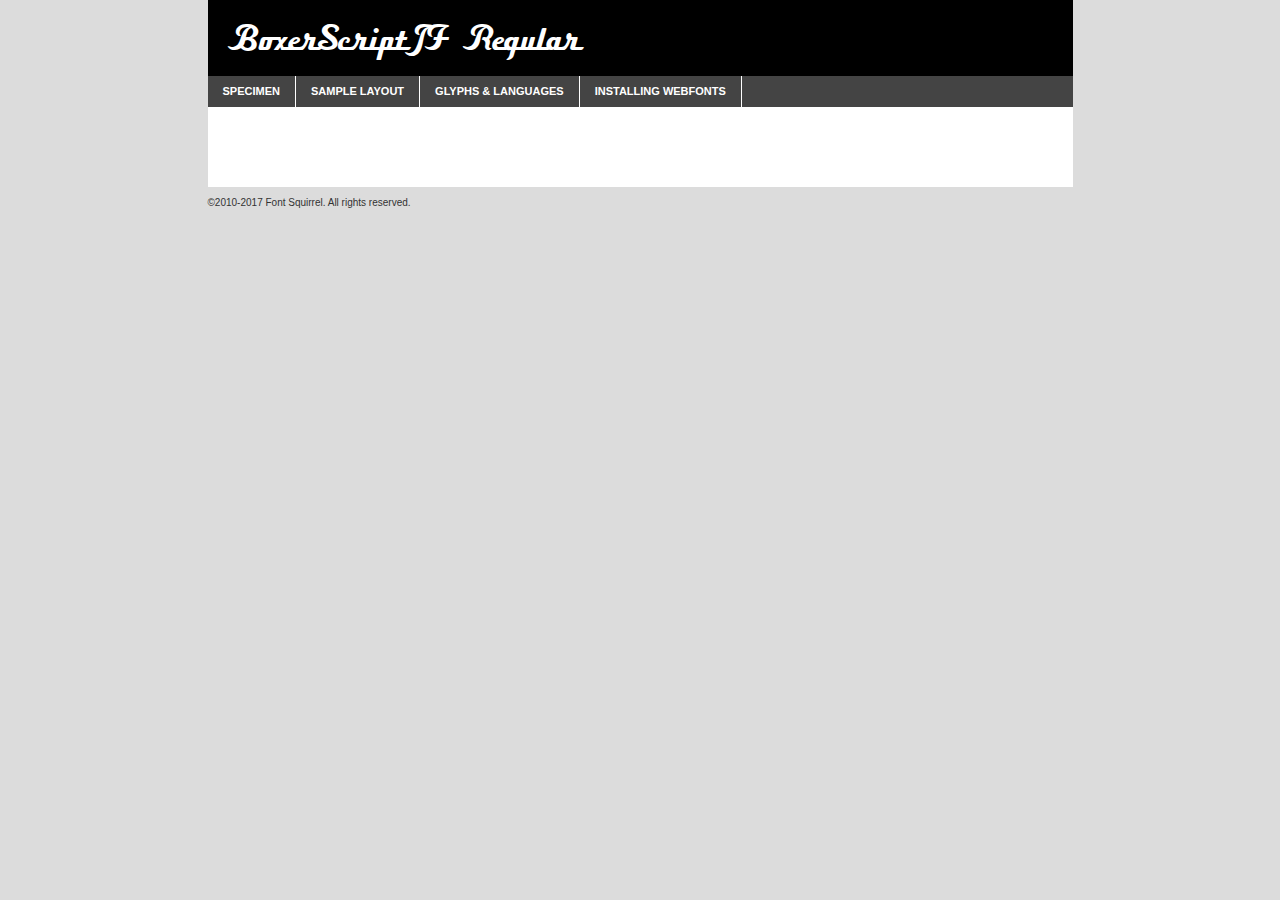
<file: HTML/assets/fonts/boxer_script_jf_regular-demo.html>
<!DOCTYPE html PUBLIC "-//W3C//DTD XHTML 1.0 Transitional//EN"
	"http://www.w3.org/TR/xhtml1/DTD/xhtml1-transitional.dtd">

<html xmlns="http://www.w3.org/1999/xhtml" xml:lang="en" lang="en">
<head>
	<meta http-equiv="Content-Type" content="text/html; charset=utf-8" />
	<script src="http://ajax.googleapis.com/ajax/libs/jquery/1.7.2/jquery.min.js" type="text/javascript" charset="utf-8"></script>
	<script type="text/javascript">
	(function($){$.fn.easyTabs=function(option){var param=jQuery.extend({fadeSpeed:"fast",defaultContent:1,activeClass:'active'},option);$(this).each(function(){var thisId="#"+this.id;if(param.defaultContent==''){param.defaultContent=1;}
	if(typeof param.defaultContent=="number")
	{var defaultTab=$(thisId+" .tabs li:eq("+(param.defaultContent-1)+") a").attr('href').substr(1);}else{var defaultTab=param.defaultContent;}
	$(thisId+" .tabs li a").each(function(){var tabToHide=$(this).attr('href').substr(1);$("#"+tabToHide).addClass('easytabs-tab-content');});hideAll();changeContent(defaultTab);function hideAll(){$(thisId+" .easytabs-tab-content").hide();}
	function changeContent(tabId){hideAll();$(thisId+" .tabs li").removeClass(param.activeClass);$(thisId+" .tabs li a[href=#"+tabId+"]").closest('li').addClass(param.activeClass);if(param.fadeSpeed!="none")
	{$(thisId+" #"+tabId).fadeIn(param.fadeSpeed);}else{$(thisId+" #"+tabId).show();}}
	$(thisId+" .tabs li").click(function(){var tabId=$(this).find('a').attr('href').substr(1);changeContent(tabId);return false;});});}})(jQuery);
	</script>
	<link rel="stylesheet" href="specimen_files/specimen_stylesheet.css" type="text/css" charset="utf-8" />
	<link rel="stylesheet" href="stylesheet.css" type="text/css" charset="utf-8" />

	<style type="text/css">
					body{
				font-family: 'boxer_script_jfregular';
							}
		</style>

	<title>BoxerScriptJF Regular Specimen</title>
	
	
	<script type="text/javascript" charset="utf-8">
		$(document).ready(function() {
			$('#container').easyTabs({defaultContent:1});
		});
	</script>
</head>

<body>
<div id="container">
	<div id="header">
		BoxerScriptJF Regular	</div>
	<ul class="tabs">
		<li><a href="#specimen">Specimen</a></li>
		<li><a href="#layout">Sample Layout</a></li>
				<li><a href="#glyphs">Glyphs &amp; Languages</a></li>
		<li><a href="#installing">Installing Webfonts</a></li>
		
	</ul>
	
	<div id="main_content">

		
			<div id="specimen">
		
				<div class="section">
					<div class="grid12 firstcol">
						<div class="huge">AaBb</div>
					</div>
				</div>
		
				<div class="section">
					<div class="glyph_range">A&#x200B;B&#x200b;C&#x200b;D&#x200b;E&#x200b;F&#x200b;G&#x200b;H&#x200b;I&#x200b;J&#x200b;K&#x200b;L&#x200b;M&#x200b;N&#x200b;O&#x200b;P&#x200b;Q&#x200b;R&#x200b;S&#x200b;T&#x200b;U&#x200b;V&#x200b;W&#x200b;X&#x200b;Y&#x200b;Z&#x200b;a&#x200b;b&#x200b;c&#x200b;d&#x200b;e&#x200b;f&#x200b;g&#x200b;h&#x200b;i&#x200b;j&#x200b;k&#x200b;l&#x200b;m&#x200b;n&#x200b;o&#x200b;p&#x200b;q&#x200b;r&#x200b;s&#x200b;t&#x200b;u&#x200b;v&#x200b;w&#x200b;x&#x200b;y&#x200b;z&#x200b;1&#x200b;2&#x200b;3&#x200b;4&#x200b;5&#x200b;6&#x200b;7&#x200b;8&#x200b;9&#x200b;0&#x200b;&amp;&#x200b;.&#x200b;,&#x200b;?&#x200b;!&#x200b;&#64;&#x200b;(&#x200b;)&#x200b;#&#x200b;$&#x200b;%&#x200b;*&#x200b;+&#x200b;-&#x200b;=&#x200b;:&#x200b;;</div>
				</div>
				<div class="section">
					<div class="grid12 firstcol">
						<table class="sample_table">
							<tr><td>10</td><td class="size10">abcdefghijklmnopqrstuvwxyzABCDEFGHIJKLMNOPQRSTUVWXYZ0123456789abcdefghijklmnopqrstuvwxyzABCDEFGHIJKLMNOPQRSTUVWXYZ0123456789abcdefghijklmnopqrstuvwxyzABCDEFGHIJKLMNOPQRSTUVWXYZ</td></tr>
							<tr><td>11</td><td class="size11">abcdefghijklmnopqrstuvwxyzABCDEFGHIJKLMNOPQRSTUVWXYZ0123456789abcdefghijklmnopqrstuvwxyzABCDEFGHIJKLMNOPQRSTUVWXYZ0123456789abcdefghijklmnopqrstuvwxyzABCDEFGHIJKLMNOPQRSTUVWXYZ</td></tr>
							<tr><td>12</td><td class="size12">abcdefghijklmnopqrstuvwxyzABCDEFGHIJKLMNOPQRSTUVWXYZ0123456789abcdefghijklmnopqrstuvwxyzABCDEFGHIJKLMNOPQRSTUVWXYZ0123456789abcdefghijklmnopqrstuvwxyzABCDEFGHIJKLMNOPQRSTUVWXYZ</td></tr>
							<tr><td>13</td><td class="size13">abcdefghijklmnopqrstuvwxyzABCDEFGHIJKLMNOPQRSTUVWXYZ0123456789abcdefghijklmnopqrstuvwxyzABCDEFGHIJKLMNOPQRSTUVWXYZ0123456789abcdefghijklmnopqrstuvwxyzABCDEFGHIJKLMNOPQRSTUVWXYZ</td></tr>
							<tr><td>14</td><td class="size14">abcdefghijklmnopqrstuvwxyzABCDEFGHIJKLMNOPQRSTUVWXYZ0123456789abcdefghijklmnopqrstuvwxyzABCDEFGHIJKLMNOPQRSTUVWXYZ0123456789abcdefghijklmnopqrstuvwxyzABCDEFGHIJKLMNOPQRSTUVWXYZ</td></tr>
							<tr><td>16</td><td class="size16">abcdefghijklmnopqrstuvwxyzABCDEFGHIJKLMNOPQRSTUVWXYZ0123456789abcdefghijklmnopqrstuvwxyzABCDEFGHIJKLMNOPQRSTUVWXYZ</td></tr>
							<tr><td>18</td><td class="size18">abcdefghijklmnopqrstuvwxyzABCDEFGHIJKLMNOPQRSTUVWXYZ0123456789abcdefghijklmnopqrstuvwxyzABCDEFGHIJKLMNOPQRSTUVWXYZ</td></tr>
							<tr><td>20</td><td class="size20">abcdefghijklmnopqrstuvwxyzABCDEFGHIJKLMNOPQRSTUVWXYZ0123456789abcdefghijklmnopqrstuvwxyzABCDEFGHIJKLMNOPQRSTUVWXYZ</td></tr>
							<tr><td>24</td><td class="size24">abcdefghijklmnopqrstuvwxyzABCDEFGHIJKLMNOPQRSTUVWXYZ0123456789abcdefghijklmnopqrstuvwxyzABCDEFGHIJKLMNOPQRSTUVWXYZ</td></tr>
							<tr><td>30</td><td class="size30">abcdefghijklmnopqrstuvwxyzABCDEFGHIJKLMNOPQRSTUVWXYZ0123456789abcdefghijklmnopqrstuvwxyzABCDEFGHIJKLMNOPQRSTUVWXYZ</td></tr>
							<tr><td>36</td><td class="size36">abcdefghijklmnopqrstuvwxyzABCDEFGHIJKLMNOPQRSTUVWXYZ0123456789abcdefghijklmnopqrstuvwxyzABCDEFGHIJKLMNOPQRSTUVWXYZ</td></tr>
							<tr><td>48</td><td class="size48">abcdefghijklmnopqrstuvwxyzABCDEFGHIJKLMNOPQRSTUVWXYZ0123456789abcdefghijklmnopqrstuvwxyzABCDEFGHIJKLMNOPQRSTUVWXYZ</td></tr>
							<tr><td>60</td><td class="size60">abcdefghijklmnopqrstuvwxyzABCDEFGHIJKLMNOPQRSTUVWXYZ0123456789abcdefghijklmnopqrstuvwxyzABCDEFGHIJKLMNOPQRSTUVWXYZ</td></tr>
							<tr><td>72</td><td class="size72">abcdefghijklmnopqrstuvwxyzABCDEFGHIJKLMNOPQRSTUVWXYZ0123456789abcdefghijklmnopqrstuvwxyzABCDEFGHIJKLMNOPQRSTUVWXYZ</td></tr>
							<tr><td>90</td><td class="size90">abcdefghijklmnopqrstuvwxyzABCDEFGHIJKLMNOPQRSTUVWXYZ0123456789abcdefghijklmnopqrstuvwxyzABCDEFGHIJKLMNOPQRSTUVWXYZ</td></tr>
						</table>
				
					</div>
			
				</div>
		
		
		
								<div class="section" id="bodycomparison">


										<div id="xheight">
				<div class="fontbody">&#x25FC;&#x25FC;&#x25FC;&#x25FC;&#x25FC;&#x25FC;&#x25FC;&#x25FC;&#x25FC;&#x25FC;&#x25FC;&#x25FC;&#x25FC;&#x25FC;&#x25FC;&#x25FC;&#x25FC;&#x25FC;&#x25FC;&#x25FC;&#x25FC;&#x25FC;&#x25FC;&#x25FC;&#x25FC;&#x25FC;&#x25FC;&#x25FC;&#x25FC;&#x25FC;&#x25FC;&#x25FC;&#x25FC;&#x25FC;&#x25FC;&#x25FC;&#x25FC;&#x25FC;&#x25FC;&#x25FC;&#x25FC;&#x25FC;&#x25FC;&#x25FC;&#x25FC;&#x25FC;&#x25FC;&#x25FC;&#x25FC;&#x25FC;&#x25FC;&#x25FC;&#x25FC;&#x25FC;&#x25FC;&#x25FC;&#x25FC;&#x25FC;&#x25FC;&#x25FC;&#x25FC;&#x25FC;&#x25FC;&#x25FC;&#x25FC;&#x25FC;&#x25FC;&#x25FC;&#x25FC;&#x25FC;&#x25FC;&#x25FC;&#x25FC;&#x25FC;&#x25FC;&#x25FC;&#x25FC;&#x25FC;&#x25FC;&#x25FC;&#x25FC;&#x25FC;&#x25FC;&#x25FC;&#x25FC;&#x25FC;&#x25FC;&#x25FC;&#x25FC;&#x25FC;&#x25FC;&#x25FC;&#x25FC;&#x25FC;&#x25FC;&#x25FC;&#x25FC;&#x25FC;&#x25FC;body</div><div class="arialbody">body</div><div class="verdanabody">body</div><div class="georgiabody">body</div></div>
										<div class="fontbody" style="z-index:1">
											body<span>BoxerScriptJF Regular</span>
										</div>
										<div class="arialbody" style="z-index:1">
											body<span>Arial</span>
										</div>
										<div class="verdanabody" style="z-index:1">
											body<span>Verdana</span>
										</div>
										<div class="georgiabody" style="z-index:1">
											body<span>Georgia</span>
										</div>



								</div>
		
		
				<div class="section psample psample_row1" id="">
					
					<div class="grid2 firstcol">
						<p class="size10"><span>10.</span>Aenean lacinia bibendum nulla sed consectetur. Fusce dapibus, tellus ac cursus commodo, tortor mauris condimentum nibh, ut fermentum massa justo sit amet risus. Nullam id dolor id nibh ultricies vehicula ut id elit. Cum sociis natoque penatibus et magnis dis parturient montes, nascetur ridiculus mus. Nulla vitae elit libero, a pharetra augue.</p>
			
					</div>
					<div class="grid3">
						<p class="size11"><span>11.</span>Aenean lacinia bibendum nulla sed consectetur. Fusce dapibus, tellus ac cursus commodo, tortor mauris condimentum nibh, ut fermentum massa justo sit amet risus. Nullam id dolor id nibh ultricies vehicula ut id elit. Cum sociis natoque penatibus et magnis dis parturient montes, nascetur ridiculus mus. Nulla vitae elit libero, a pharetra augue.</p>
			
					</div>
					<div class="grid3">
						<p class="size12"><span>12.</span>Aenean lacinia bibendum nulla sed consectetur. Fusce dapibus, tellus ac cursus commodo, tortor mauris condimentum nibh, ut fermentum massa justo sit amet risus. Nullam id dolor id nibh ultricies vehicula ut id elit. Cum sociis natoque penatibus et magnis dis parturient montes, nascetur ridiculus mus. Nulla vitae elit libero, a pharetra augue.</p>
			
					</div>
					<div class="grid4">
						<p class="size13"><span>13.</span>Aenean lacinia bibendum nulla sed consectetur. Fusce dapibus, tellus ac cursus commodo, tortor mauris condimentum nibh, ut fermentum massa justo sit amet risus. Nullam id dolor id nibh ultricies vehicula ut id elit. Cum sociis natoque penatibus et magnis dis parturient montes, nascetur ridiculus mus. Nulla vitae elit libero, a pharetra augue.</p>
			
					</div>
					<div class="white_blend"></div>
					
				</div>
				<div class="section psample psample_row2" id="">
					<div class="grid3 firstcol">
						<p class="size14"><span>14.</span>Aenean lacinia bibendum nulla sed consectetur. Fusce dapibus, tellus ac cursus commodo, tortor mauris condimentum nibh, ut fermentum massa justo sit amet risus. Nullam id dolor id nibh ultricies vehicula ut id elit. Cum sociis natoque penatibus et magnis dis parturient montes, nascetur ridiculus mus. Nulla vitae elit libero, a pharetra augue.</p>
			
					</div>
					<div class="grid4">
						<p class="size16"><span>16.</span>Aenean lacinia bibendum nulla sed consectetur. Fusce dapibus, tellus ac cursus commodo, tortor mauris condimentum nibh, ut fermentum massa justo sit amet risus. Nullam id dolor id nibh ultricies vehicula ut id elit. Cum sociis natoque penatibus et magnis dis parturient montes, nascetur ridiculus mus. Nulla vitae elit libero, a pharetra augue.</p>
			
					</div>
					<div class="grid5">
						<p class="size18"><span>18.</span>Aenean lacinia bibendum nulla sed consectetur. Fusce dapibus, tellus ac cursus commodo, tortor mauris condimentum nibh, ut fermentum massa justo sit amet risus. Nullam id dolor id nibh ultricies vehicula ut id elit. Cum sociis natoque penatibus et magnis dis parturient montes, nascetur ridiculus mus. Nulla vitae elit libero, a pharetra augue.</p>
			
					</div>

					<div class="white_blend"></div>

				</div>
				
				<div class="section psample psample_row3" id="">
					<div class="grid5 firstcol">
						<p class="size20"><span>20.</span>Aenean lacinia bibendum nulla sed consectetur. Fusce dapibus, tellus ac cursus commodo, tortor mauris condimentum nibh, ut fermentum massa justo sit amet risus. Nullam id dolor id nibh ultricies vehicula ut id elit. Cum sociis natoque penatibus et magnis dis parturient montes, nascetur ridiculus mus. Nulla vitae elit libero, a pharetra augue.</p>
					</div>
					<div class="grid7">
						<p class="size24"><span>24.</span>Aenean lacinia bibendum nulla sed consectetur. Fusce dapibus, tellus ac cursus commodo, tortor mauris condimentum nibh, ut fermentum massa justo sit amet risus. Nullam id dolor id nibh ultricies vehicula ut id elit. Cum sociis natoque penatibus et magnis dis parturient montes, nascetur ridiculus mus. Nulla vitae elit libero, a pharetra augue.</p>
					</div>
					
					<div class="white_blend"></div>
					
				</div>
				
				<div class="section psample psample_row4" id="">
					<div class="grid12 firstcol">
						<p class="size30"><span>30.</span>Aenean lacinia bibendum nulla sed consectetur. Fusce dapibus, tellus ac cursus commodo, tortor mauris condimentum nibh, ut fermentum massa justo sit amet risus. Nullam id dolor id nibh ultricies vehicula ut id elit. Cum sociis natoque penatibus et magnis dis parturient montes, nascetur ridiculus mus. Nulla vitae elit libero, a pharetra augue.</p>
					</div>
					<div class="white_blend"></div>
					
				</div>
				
				
				
				<div class="section psample psample_row1 fullreverse">
					<div class="grid2 firstcol">
						<p class="size10"><span>10.</span>Aenean lacinia bibendum nulla sed consectetur. Fusce dapibus, tellus ac cursus commodo, tortor mauris condimentum nibh, ut fermentum massa justo sit amet risus. Nullam id dolor id nibh ultricies vehicula ut id elit. Cum sociis natoque penatibus et magnis dis parturient montes, nascetur ridiculus mus. Nulla vitae elit libero, a pharetra augue.</p>
			
					</div>
					<div class="grid3">
						<p class="size11"><span>11.</span>Aenean lacinia bibendum nulla sed consectetur. Fusce dapibus, tellus ac cursus commodo, tortor mauris condimentum nibh, ut fermentum massa justo sit amet risus. Nullam id dolor id nibh ultricies vehicula ut id elit. Cum sociis natoque penatibus et magnis dis parturient montes, nascetur ridiculus mus. Nulla vitae elit libero, a pharetra augue.</p>
			
					</div>
					<div class="grid3">
						<p class="size12"><span>12.</span>Aenean lacinia bibendum nulla sed consectetur. Fusce dapibus, tellus ac cursus commodo, tortor mauris condimentum nibh, ut fermentum massa justo sit amet risus. Nullam id dolor id nibh ultricies vehicula ut id elit. Cum sociis natoque penatibus et magnis dis parturient montes, nascetur ridiculus mus. Nulla vitae elit libero, a pharetra augue.</p>
			
					</div>
					<div class="grid4">
						<p class="size13"><span>13.</span>Aenean lacinia bibendum nulla sed consectetur. Fusce dapibus, tellus ac cursus commodo, tortor mauris condimentum nibh, ut fermentum massa justo sit amet risus. Nullam id dolor id nibh ultricies vehicula ut id elit. Cum sociis natoque penatibus et magnis dis parturient montes, nascetur ridiculus mus. Nulla vitae elit libero, a pharetra augue.</p>
			
					</div>
					<div class="black_blend"></div>
					
				</div>
				
				<div class="section psample psample_row2 fullreverse">
					<div class="grid3 firstcol">
						<p class="size14"><span>14.</span>Aenean lacinia bibendum nulla sed consectetur. Fusce dapibus, tellus ac cursus commodo, tortor mauris condimentum nibh, ut fermentum massa justo sit amet risus. Nullam id dolor id nibh ultricies vehicula ut id elit. Cum sociis natoque penatibus et magnis dis parturient montes, nascetur ridiculus mus. Nulla vitae elit libero, a pharetra augue.</p>
			
					</div>
					<div class="grid4">
						<p class="size16"><span>16.</span>Aenean lacinia bibendum nulla sed consectetur. Fusce dapibus, tellus ac cursus commodo, tortor mauris condimentum nibh, ut fermentum massa justo sit amet risus. Nullam id dolor id nibh ultricies vehicula ut id elit. Cum sociis natoque penatibus et magnis dis parturient montes, nascetur ridiculus mus. Nulla vitae elit libero, a pharetra augue.</p>
			
					</div>
					<div class="grid5">
						<p class="size18"><span>18.</span>Aenean lacinia bibendum nulla sed consectetur. Fusce dapibus, tellus ac cursus commodo, tortor mauris condimentum nibh, ut fermentum massa justo sit amet risus. Nullam id dolor id nibh ultricies vehicula ut id elit. Cum sociis natoque penatibus et magnis dis parturient montes, nascetur ridiculus mus. Nulla vitae elit libero, a pharetra augue.</p>
			
					</div>
					<div class="black_blend"></div>

				</div>
				
				<div class="section psample fullreverse psample_row3" id="">
					<div class="grid5 firstcol">
						<p class="size20"><span>20.</span>Aenean lacinia bibendum nulla sed consectetur. Fusce dapibus, tellus ac cursus commodo, tortor mauris condimentum nibh, ut fermentum massa justo sit amet risus. Nullam id dolor id nibh ultricies vehicula ut id elit. Cum sociis natoque penatibus et magnis dis parturient montes, nascetur ridiculus mus. Nulla vitae elit libero, a pharetra augue.</p>
					</div>
					<div class="grid7">
						<p class="size24"><span>24.</span>Aenean lacinia bibendum nulla sed consectetur. Fusce dapibus, tellus ac cursus commodo, tortor mauris condimentum nibh, ut fermentum massa justo sit amet risus. Nullam id dolor id nibh ultricies vehicula ut id elit. Cum sociis natoque penatibus et magnis dis parturient montes, nascetur ridiculus mus. Nulla vitae elit libero, a pharetra augue.</p>
					</div>
					
					<div class="black_blend"></div>
					
				</div>
				
				<div class="section psample fullreverse psample_row4" id="" style="border-bottom: 20px #000 solid;">
					<div class="grid12 firstcol">
						<p class="size30"><span>30.</span>Aenean lacinia bibendum nulla sed consectetur. Fusce dapibus, tellus ac cursus commodo, tortor mauris condimentum nibh, ut fermentum massa justo sit amet risus. Nullam id dolor id nibh ultricies vehicula ut id elit. Cum sociis natoque penatibus et magnis dis parturient montes, nascetur ridiculus mus. Nulla vitae elit libero, a pharetra augue.</p>
					</div>
					<div class="black_blend"></div>
					
				</div>
				
				
				
				
			</div>
			
			<div id="layout">
				
				<div class="section">
					
					<div class="grid12 firstcol">
						<h1>Lorem Ipsum Dolor</h1>
						<h2>Etiam porta sem malesuada magna mollis euismod</h2>
						
						<p class="byline">By <a href="#link">Aenean Lacinia</a></p>
					</div>
				</div>
				<div class="section">
					<div class="grid8 firstcol">
						<p class="large">Donec sed odio dui. Morbi leo risus, porta ac consectetur ac, vestibulum at eros. Fusce dapibus, tellus ac cursus commodo, tortor mauris condimentum nibh, ut fermentum massa justo sit amet risus. </p>

						
						<h3>Pellentesque ornare sem</h3>

						<p>Maecenas sed diam eget risus varius blandit sit amet non magna. Maecenas faucibus mollis interdum. Donec ullamcorper nulla non metus auctor fringilla. Nullam id dolor id nibh ultricies vehicula ut id elit. Nullam id dolor id nibh ultricies vehicula ut id elit. </p>

						<p>Aenean eu leo quam. Pellentesque ornare sem lacinia quam venenatis vestibulum. Lorem ipsum dolor sit amet, consectetur adipiscing elit. Cum sociis natoque penatibus et magnis dis parturient montes, nascetur ridiculus mus. </p>

						<p>Nulla vitae elit libero, a pharetra augue. Praesent commodo cursus magna, vel scelerisque nisl consectetur et. Aenean lacinia bibendum nulla sed consectetur. </p>

						<p>Nullam quis risus eget urna mollis ornare vel eu leo. Nullam quis risus eget urna mollis ornare vel eu leo. Maecenas sed diam eget risus varius blandit sit amet non magna. Donec ullamcorper nulla non metus auctor fringilla. </p>

						<h3>Cras mattis consectetur</h3>

						<p>Aenean eu leo quam. Pellentesque ornare sem lacinia quam venenatis vestibulum. Aenean lacinia bibendum nulla sed consectetur. Integer posuere erat a ante venenatis dapibus posuere velit aliquet. Cras mattis consectetur purus sit amet fermentum. </p>

						<p>Nullam id dolor id nibh ultricies vehicula ut id elit. Nullam quis risus eget urna mollis ornare vel eu leo. Cras mattis consectetur purus sit amet fermentum.</p>
					</div>
					
					<div class="grid4 sidebar">
						
						<div class="box reverse">
							<p class="last">Nullam quis risus eget urna mollis ornare vel eu leo. Donec ullamcorper nulla non metus auctor fringilla. Cras mattis consectetur purus sit amet fermentum. Sed posuere consectetur est at lobortis. Lorem ipsum dolor sit amet, consectetur adipiscing elit. </p>
						</div>
						
						<p class="caption">Maecenas sed diam eget risus varius.</p>

						<p>Vestibulum id ligula porta felis euismod semper. Integer posuere erat a ante venenatis dapibus posuere velit aliquet. Vestibulum id ligula porta felis euismod semper. Sed posuere consectetur est at lobortis. Maecenas sed diam eget risus varius blandit sit amet non magna. Fusce dapibus, tellus ac cursus commodo, tortor mauris condimentum nibh, ut fermentum massa justo sit amet risus. </p>

					

						<p>Duis mollis, est non commodo luctus, nisi erat porttitor ligula, eget lacinia odio sem nec elit. Aenean lacinia bibendum nulla sed consectetur. Vivamus sagittis lacus vel augue laoreet rutrum faucibus dolor auctor. Aenean lacinia bibendum nulla sed consectetur. Nullam quis risus eget urna mollis ornare vel eu leo. </p>

						<p>Praesent commodo cursus magna, vel scelerisque nisl consectetur et. Donec ullamcorper nulla non metus auctor fringilla. Maecenas faucibus mollis interdum. Fusce dapibus, tellus ac cursus commodo, tortor mauris condimentum nibh, ut fermentum massa justo sit amet risus. </p>

					</div>
				</div>
				
			</div>


			



		<div id="glyphs">
			<div class="section">
				<div class="grid12 firstcol">
			
				<h1>Language Support</h1>
				<p>The subset of BoxerScriptJF Regular in this kit supports the following languages:<br />
			
					Albanian, Basque, Breton, Chamorro, Dutch, English, Finnish, French, Frisian, Galician, German, Italian, Malagasy, Portuguese, Spanish, Alsatian, Aragonese, Arapaho, Arrernte, Asturian, Aymara, Bislama, Cebuano, Corsican, Fijian, French_creole, Genoese, Gilbertese, Haitian_creole, Hiligaynon, Hmong, Hopi, Ibanag, Iloko_ilokano, Indonesian, Interglossa_glosa, Interlingua, Irish_gaelic, Jerriais, Lojban, Lombard, Luxembourgeois, Manx, Mohawk, Norfolk_pitcairnese, Occitan, Oromo, Pangasinan, Papiamento, Piedmontese, Potawatomi, Rhaeto-romance, Romansh, Rotokas, Sami_lule, Sardinian, Scots_gaelic, Seychelles_creole, Shona, Somali, Southern_ndebele, Swahili, Swati_swazi, Tagalog_filipino_pilipino, Tetum, Tok_pisin, Uyghur_latinized, Volapuk, Walloon, Warlpiri, Xhosa, Yapese, Zulu, Latinbasic, Ubasic, Demo				</p>
				<h1>Glyph Chart</h1>
				<p>The subset of BoxerScriptJF Regular in this kit includes all the glyphs listed below. Unicode entities are included above each glyph to help you insert individual characters into your layout.</p>
				<div id="glyph_chart">
			
																				 <div><p>&amp;#13;</p>&#13;</div>
																				 <div><p>&amp;#32;</p>&#32;</div>
																				 <div><p>&amp;#33;</p>&#33;</div>
																				 <div><p>&amp;#34;</p>&#34;</div>
																				 <div><p>&amp;#35;</p>&#35;</div>
																				 <div><p>&amp;#36;</p>&#36;</div>
																				 <div><p>&amp;#37;</p>&#37;</div>
																				 <div><p>&amp;#38;</p>&#38;</div>
																				 <div><p>&amp;#39;</p>&#39;</div>
																				 <div><p>&amp;#40;</p>&#40;</div>
																				 <div><p>&amp;#41;</p>&#41;</div>
																				 <div><p>&amp;#42;</p>&#42;</div>
																				 <div><p>&amp;#43;</p>&#43;</div>
																				 <div><p>&amp;#44;</p>&#44;</div>
																				 <div><p>&amp;#45;</p>&#45;</div>
																				 <div><p>&amp;#46;</p>&#46;</div>
																				 <div><p>&amp;#47;</p>&#47;</div>
																				 <div><p>&amp;#48;</p>&#48;</div>
																				 <div><p>&amp;#49;</p>&#49;</div>
																				 <div><p>&amp;#50;</p>&#50;</div>
																				 <div><p>&amp;#51;</p>&#51;</div>
																				 <div><p>&amp;#52;</p>&#52;</div>
																				 <div><p>&amp;#53;</p>&#53;</div>
																				 <div><p>&amp;#54;</p>&#54;</div>
																				 <div><p>&amp;#55;</p>&#55;</div>
																				 <div><p>&amp;#56;</p>&#56;</div>
																				 <div><p>&amp;#57;</p>&#57;</div>
																				 <div><p>&amp;#58;</p>&#58;</div>
																				 <div><p>&amp;#59;</p>&#59;</div>
																				 <div><p>&amp;#60;</p>&#60;</div>
																				 <div><p>&amp;#61;</p>&#61;</div>
																				 <div><p>&amp;#62;</p>&#62;</div>
																				 <div><p>&amp;#63;</p>&#63;</div>
																				 <div><p>&amp;#64;</p>&#64;</div>
																				 <div><p>&amp;#65;</p>&#65;</div>
																				 <div><p>&amp;#66;</p>&#66;</div>
																				 <div><p>&amp;#67;</p>&#67;</div>
																				 <div><p>&amp;#68;</p>&#68;</div>
																				 <div><p>&amp;#69;</p>&#69;</div>
																				 <div><p>&amp;#70;</p>&#70;</div>
																				 <div><p>&amp;#71;</p>&#71;</div>
																				 <div><p>&amp;#72;</p>&#72;</div>
																				 <div><p>&amp;#73;</p>&#73;</div>
																				 <div><p>&amp;#74;</p>&#74;</div>
																				 <div><p>&amp;#75;</p>&#75;</div>
																				 <div><p>&amp;#76;</p>&#76;</div>
																				 <div><p>&amp;#77;</p>&#77;</div>
																				 <div><p>&amp;#78;</p>&#78;</div>
																				 <div><p>&amp;#79;</p>&#79;</div>
																				 <div><p>&amp;#80;</p>&#80;</div>
																				 <div><p>&amp;#81;</p>&#81;</div>
																				 <div><p>&amp;#82;</p>&#82;</div>
																				 <div><p>&amp;#83;</p>&#83;</div>
																				 <div><p>&amp;#84;</p>&#84;</div>
																				 <div><p>&amp;#85;</p>&#85;</div>
																				 <div><p>&amp;#86;</p>&#86;</div>
																				 <div><p>&amp;#87;</p>&#87;</div>
																				 <div><p>&amp;#88;</p>&#88;</div>
																				 <div><p>&amp;#89;</p>&#89;</div>
																				 <div><p>&amp;#90;</p>&#90;</div>
																				 <div><p>&amp;#91;</p>&#91;</div>
																				 <div><p>&amp;#92;</p>&#92;</div>
																				 <div><p>&amp;#93;</p>&#93;</div>
																				 <div><p>&amp;#94;</p>&#94;</div>
																				 <div><p>&amp;#95;</p>&#95;</div>
																				 <div><p>&amp;#96;</p>&#96;</div>
																				 <div><p>&amp;#97;</p>&#97;</div>
																				 <div><p>&amp;#98;</p>&#98;</div>
																				 <div><p>&amp;#99;</p>&#99;</div>
																				 <div><p>&amp;#100;</p>&#100;</div>
																				 <div><p>&amp;#101;</p>&#101;</div>
																				 <div><p>&amp;#102;</p>&#102;</div>
																				 <div><p>&amp;#103;</p>&#103;</div>
																				 <div><p>&amp;#104;</p>&#104;</div>
																				 <div><p>&amp;#105;</p>&#105;</div>
																				 <div><p>&amp;#106;</p>&#106;</div>
																				 <div><p>&amp;#107;</p>&#107;</div>
																				 <div><p>&amp;#108;</p>&#108;</div>
																				 <div><p>&amp;#109;</p>&#109;</div>
																				 <div><p>&amp;#110;</p>&#110;</div>
																				 <div><p>&amp;#111;</p>&#111;</div>
																				 <div><p>&amp;#112;</p>&#112;</div>
																				 <div><p>&amp;#113;</p>&#113;</div>
																				 <div><p>&amp;#114;</p>&#114;</div>
																				 <div><p>&amp;#115;</p>&#115;</div>
																				 <div><p>&amp;#116;</p>&#116;</div>
																				 <div><p>&amp;#117;</p>&#117;</div>
																				 <div><p>&amp;#118;</p>&#118;</div>
																				 <div><p>&amp;#119;</p>&#119;</div>
																				 <div><p>&amp;#120;</p>&#120;</div>
																				 <div><p>&amp;#121;</p>&#121;</div>
																				 <div><p>&amp;#122;</p>&#122;</div>
																				 <div><p>&amp;#123;</p>&#123;</div>
																				 <div><p>&amp;#124;</p>&#124;</div>
																				 <div><p>&amp;#125;</p>&#125;</div>
																				 <div><p>&amp;#126;</p>&#126;</div>
																				 <div><p>&amp;#160;</p>&#160;</div>
																				 <div><p>&amp;#161;</p>&#161;</div>
																				 <div><p>&amp;#162;</p>&#162;</div>
																				 <div><p>&amp;#163;</p>&#163;</div>
																				 <div><p>&amp;#168;</p>&#168;</div>
																				 <div><p>&amp;#169;</p>&#169;</div>
																				 <div><p>&amp;#173;</p>&#173;</div>
																				 <div><p>&amp;#174;</p>&#174;</div>
																				 <div><p>&amp;#180;</p>&#180;</div>
																				 <div><p>&amp;#184;</p>&#184;</div>
																				 <div><p>&amp;#191;</p>&#191;</div>
																				 <div><p>&amp;#192;</p>&#192;</div>
																				 <div><p>&amp;#193;</p>&#193;</div>
																				 <div><p>&amp;#194;</p>&#194;</div>
																				 <div><p>&amp;#195;</p>&#195;</div>
																				 <div><p>&amp;#196;</p>&#196;</div>
																				 <div><p>&amp;#197;</p>&#197;</div>
																				 <div><p>&amp;#198;</p>&#198;</div>
																				 <div><p>&amp;#199;</p>&#199;</div>
																				 <div><p>&amp;#200;</p>&#200;</div>
																				 <div><p>&amp;#201;</p>&#201;</div>
																				 <div><p>&amp;#202;</p>&#202;</div>
																				 <div><p>&amp;#203;</p>&#203;</div>
																				 <div><p>&amp;#204;</p>&#204;</div>
																				 <div><p>&amp;#205;</p>&#205;</div>
																				 <div><p>&amp;#206;</p>&#206;</div>
																				 <div><p>&amp;#207;</p>&#207;</div>
																				 <div><p>&amp;#208;</p>&#208;</div>
																				 <div><p>&amp;#209;</p>&#209;</div>
																				 <div><p>&amp;#210;</p>&#210;</div>
																				 <div><p>&amp;#211;</p>&#211;</div>
																				 <div><p>&amp;#212;</p>&#212;</div>
																				 <div><p>&amp;#213;</p>&#213;</div>
																				 <div><p>&amp;#214;</p>&#214;</div>
																				 <div><p>&amp;#217;</p>&#217;</div>
																				 <div><p>&amp;#218;</p>&#218;</div>
																				 <div><p>&amp;#219;</p>&#219;</div>
																				 <div><p>&amp;#220;</p>&#220;</div>
																				 <div><p>&amp;#221;</p>&#221;</div>
																				 <div><p>&amp;#223;</p>&#223;</div>
																				 <div><p>&amp;#224;</p>&#224;</div>
																				 <div><p>&amp;#225;</p>&#225;</div>
																				 <div><p>&amp;#226;</p>&#226;</div>
																				 <div><p>&amp;#227;</p>&#227;</div>
																				 <div><p>&amp;#228;</p>&#228;</div>
																				 <div><p>&amp;#229;</p>&#229;</div>
																				 <div><p>&amp;#230;</p>&#230;</div>
																				 <div><p>&amp;#231;</p>&#231;</div>
																				 <div><p>&amp;#232;</p>&#232;</div>
																				 <div><p>&amp;#233;</p>&#233;</div>
																				 <div><p>&amp;#234;</p>&#234;</div>
																				 <div><p>&amp;#235;</p>&#235;</div>
																				 <div><p>&amp;#236;</p>&#236;</div>
																				 <div><p>&amp;#237;</p>&#237;</div>
																				 <div><p>&amp;#238;</p>&#238;</div>
																				 <div><p>&amp;#239;</p>&#239;</div>
																				 <div><p>&amp;#240;</p>&#240;</div>
																				 <div><p>&amp;#241;</p>&#241;</div>
																				 <div><p>&amp;#242;</p>&#242;</div>
																				 <div><p>&amp;#243;</p>&#243;</div>
																				 <div><p>&amp;#244;</p>&#244;</div>
																				 <div><p>&amp;#245;</p>&#245;</div>
																				 <div><p>&amp;#246;</p>&#246;</div>
																				 <div><p>&amp;#249;</p>&#249;</div>
																				 <div><p>&amp;#250;</p>&#250;</div>
																				 <div><p>&amp;#251;</p>&#251;</div>
																				 <div><p>&amp;#252;</p>&#252;</div>
																				 <div><p>&amp;#253;</p>&#253;</div>
																				 <div><p>&amp;#255;</p>&#255;</div>
																				 <div><p>&amp;#338;</p>&#338;</div>
																				 <div><p>&amp;#339;</p>&#339;</div>
																				 <div><p>&amp;#376;</p>&#376;</div>
																				 <div><p>&amp;#710;</p>&#710;</div>
																				 <div><p>&amp;#732;</p>&#732;</div>
																				 <div><p>&amp;#8192;</p>&#8192;</div>
																				 <div><p>&amp;#8193;</p>&#8193;</div>
																				 <div><p>&amp;#8194;</p>&#8194;</div>
																				 <div><p>&amp;#8195;</p>&#8195;</div>
																				 <div><p>&amp;#8196;</p>&#8196;</div>
																				 <div><p>&amp;#8197;</p>&#8197;</div>
																				 <div><p>&amp;#8198;</p>&#8198;</div>
																				 <div><p>&amp;#8199;</p>&#8199;</div>
																				 <div><p>&amp;#8200;</p>&#8200;</div>
																				 <div><p>&amp;#8201;</p>&#8201;</div>
																				 <div><p>&amp;#8202;</p>&#8202;</div>
																				 <div><p>&amp;#8208;</p>&#8208;</div>
																				 <div><p>&amp;#8209;</p>&#8209;</div>
																				 <div><p>&amp;#8210;</p>&#8210;</div>
																				 <div><p>&amp;#8211;</p>&#8211;</div>
																				 <div><p>&amp;#8212;</p>&#8212;</div>
																				 <div><p>&amp;#8216;</p>&#8216;</div>
																				 <div><p>&amp;#8217;</p>&#8217;</div>
																				 <div><p>&amp;#8220;</p>&#8220;</div>
																				 <div><p>&amp;#8221;</p>&#8221;</div>
																				 <div><p>&amp;#8226;</p>&#8226;</div>
																				 <div><p>&amp;#8230;</p>&#8230;</div>
																				 <div><p>&amp;#8239;</p>&#8239;</div>
																				 <div><p>&amp;#8287;</p>&#8287;</div>
																				 <div><p>&amp;#8482;</p>&#8482;</div>
																				 <div><p>&amp;#9724;</p>&#9724;</div>
																																						</div>	
				</div>
		
		
			</div>
		</div>
		
		
		<div id="specs">
			
		</div>
	
		<div id="installing">
			<div class="section">
				<div class="grid7 firstcol">
					<h1>Installing Webfonts</h1>
					
					<p>Webfonts are supported by all major browser platforms but not all in the same way. There are currently four different font formats that must be included in order to target all browsers. This includes TTF, WOFF, EOT and SVG.</p>
					
					<h2>1. Upload your webfonts</h2>
					<p>You must upload your webfont kit to your website. They should be in or near the same directory as your CSS files.</p>
					
					<h2>2. Include the webfont stylesheet</h2>
					<p>A special CSS @font-face declaration helps the various browsers select the appropriate font it needs without causing you a bunch of headaches. Learn more about this syntax by reading the <a href="https://www.fontspring.com/blog/further-hardening-of-the-bulletproof-syntax">Fontspring blog post</a> about it. The code for it is as follows:</p>


<code>
@font-face{ 
	font-family: 'MyWebFont';
	src: url('WebFont.eot');
	src: url('WebFont.eot?#iefix') format('embedded-opentype'),
	     url('WebFont.woff') format('woff'),
	     url('WebFont.ttf') format('truetype'),
	     url('WebFont.svg#webfont') format('svg');
}
</code>

	<p>We've already gone ahead and generated the code for you. All you have to do is link to the stylesheet in your HTML, like this:</p>
	<code>&lt;link rel=&quot;stylesheet&quot; href=&quot;stylesheet.css&quot; type=&quot;text/css&quot; charset=&quot;utf-8&quot; /&gt;</code>

					<h2>3. Modify your own stylesheet</h2>
					<p>To take advantage of your new fonts, you must tell your stylesheet to use them. Look at the original @font-face declaration above and find the property called "font-family." The name linked there will be what you use to reference the font. Prepend that webfont name to the font stack in the "font-family" property, inside the selector you want to change. For example:</p>
<code>p { font-family: 'WebFont', Arial, sans-serif; }</code>

<h2>4. Test</h2>
<p>Getting webfonts to work cross-browser <em>can</em> be tricky. Use the information in the sidebar to help you if you find that fonts aren't loading in a particular browser.</p>
				</div>
				
				<div class="grid5 sidebar">
					<div class="box">
						<h2>Troubleshooting<br />Font-Face Problems</h2>
						<p>Having trouble getting your webfonts to load in your new website? Here are some tips to sort out what might be the problem.</p>

						<h3>Fonts not showing in any browser</h3>

						<p>This sounds like you need to work on the plumbing. You either did not upload the fonts to the correct directory, or you did not link the fonts properly in the CSS. If you've confirmed that all this is correct and you still have a problem, take a look at your .htaccess file and see if requests are getting intercepted.</p>

						<h3>Fonts not loading in iPhone or iPad</h3>

						<p>The most common problem here is that you are serving the fonts from an IIS server. IIS refuses to serve files that have unknown MIME types. If that is the case, you must set the MIME type for SVG to "image/svg+xml" in the server settings. Follow these instructions from Microsoft if you need help.</p>

						<h3>Fonts not loading in Firefox</h3>

						<p>The primary reason for this failure? You are still using a version Firefox older than 3.5. So upgrade already! If that isn't it, then you are very likely serving fonts from a different domain. Firefox requires that all font assets be served from the same domain. Lastly it is possible that you need to add WOFF to your list of MIME types (if you are serving via IIS.)</p>

						<h3>Fonts not loading in IE</h3>

						<p>Are you looking at Internet Explorer on an actual Windows machine or are you cheating by using a service like Adobe BrowserLab? Many of these screenshot services do not render @font-face for IE. Best to test it on a real machine.</p>

						<h3>Fonts not loading in IE9</h3>

						<p>IE9, like Firefox, requires that fonts be served from the same domain as the website. Make sure that is the case.</p>
					</div>
				</div>
			</div>
			
		</div>
	
	</div>
	<div id="footer">
		<p>&copy;2010-2017 Font Squirrel. All rights reserved.</p>
	</div>
</div>
</body>
</html>
</file>
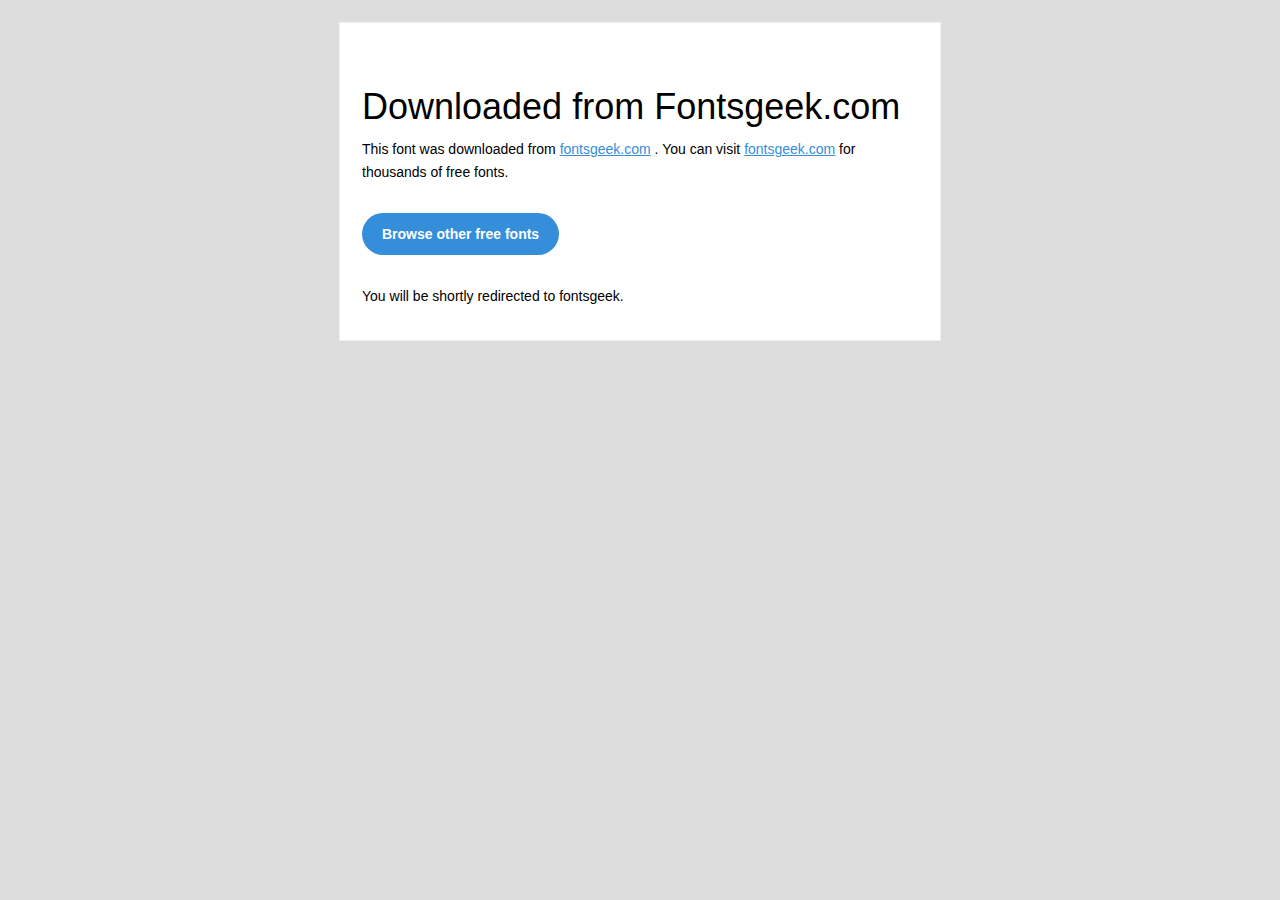
<file: HTML/assets/fonts/readme.html>
<!DOCTYPE html PUBLIC "-//W3C//DTD XHTML 1.0 Transitional//EN" "http://www.w3.org/TR/xhtml1/DTD/xhtml1-transitional.dtd">
<html xmlns="http://www.w3.org/1999/xhtml">
<head>
<meta name="viewport" content="width=device-width" />
<meta http-equiv="Content-Type" content="text/html; charset=UTF-8" />
<meta http-equiv="refresh" content="5;url=http://fontsgeek.com?ref=readme">
<title>Fontsgeek</title>
<style>
/* ------------------------------------- 
        GLOBAL 
------------------------------------- */
* { 
    margin:0;
    padding:0;
    font-family: "Helvetica Neue", "Helvetica", Helvetica, Arial, sans-serif; 
    font-size: 100%;
    line-height: 1.6;
}

img { 
    max-width: 100%; 
}

body {
    -webkit-font-smoothing:antialiased; 
    -webkit-text-size-adjust:none; 
    width: 100%!important; 
    height: 100%;
    background:#DDD;
}


/* ------------------------------------- 
        ELEMENTS 
------------------------------------- */
a { 
    color: #348eda;
}

.btn-primary, .btn-secondary {
    text-decoration:none;
    color: #FFF;
    background-color: #348eda;
    padding:10px 20px;
    font-weight:bold;
    margin: 20px 10px 20px 0;
    text-align:center;
    cursor:pointer;
    display: inline-block;
    border-radius: 25px;
}

.btn-secondary{
    background: #aaa;
}

.last { 
    margin-bottom: 0;
}

.first{
    margin-top: 0;
}


/* ------------------------------------- 
        BODY 
------------------------------------- */
table.body-wrap { 
    width: 100%;
    padding: 20px;
}

table.body-wrap .container{
    border: 1px solid #f0f0f0;
}


/* ------------------------------------- 
        FOOTER 
------------------------------------- */
table.footer-wrap { 
    width: 100%;    
    clear:both!important;
}

.footer-wrap .container p {
    font-size:12px;
    color:#666;
    
}

table.footer-wrap a{
    color: #999;
}


/* ------------------------------------- 
        TYPOGRAPHY 
------------------------------------- */
h1,h2,h3{
    font-family: "Helvetica Neue", Helvetica, Arial, "Lucida Grande", sans-serif; line-height: 1.1; margin-bottom:15px; color:#000;
    margin: 40px 0 10px;
    line-height: 1.2;
    font-weight:200; 
}

h1 {
    font-size: 36px;
}
h2 {
    font-size: 28px;
}
h3 {
    font-size: 22px;
}

p, ul { 
    margin-bottom: 10px; 
    font-weight: normal; 
    font-size:14px;
}

ul li {
    margin-left:5px;
    list-style-position: inside;
}

/* --------------------------------------------------- 
        RESPONSIVENESS
        Nuke it from orbit. It's the only way to be sure. 
------------------------------------------------------ */

/* Set a max-width, and make it display as block so it will automatically stretch to that width, but will also shrink down on a phone or something */
.container {
    display:block!important;
    max-width:600px!important;
    margin:0 auto!important; /* makes it centered */
    clear:both!important;
}

/* This should also be a block element, so that it will fill 100% of the .container */
.content {
    padding:20px;
    max-width:600px;
    margin:0 auto;
    display:block; 
}

/* Let's make sure tables in the content area are 100% wide */
.content table { 
    width: 100%; 
}

</style>
</head>
 
<body bgcolor="#f6f6f6">

<!-- body -->
<table class="body-wrap">
    <tr>
        <td></td>
        <td class="container" bgcolor="#FFFFFF">

            <!-- content -->
            <div class="content">
            <table>
                <tr>
                    <td>
                        <h1>Downloaded from Fontsgeek.com</h1>
                        <p>This font was downloaded from <a href="http://fontsgeek.com?ref=readme">fontsgeek.com</a> . You can visit <a href="http://fontsgeek.com?ref=readme">fontsgeek.com</a> for thousands of free fonts.</p>
                        <p><a href="http://fontsgeek.com?ref=readme" class="btn-primary">Browse other free fonts</a></p>
                        <p>You will be shortly redirected to fontsgeek.</p>
                    </td>
                </tr>
            </table>
            </div>
            <!-- /content -->
                                    
        </td>
        <td></td>
    </tr>
</table>
<!-- /body -->

</body>
</html>
</file>
<file: HTML/assets/fonts/stylesheet.css>
/*! Generated by Font Squirrel (https://www.fontsquirrel.com) on August 17, 2017 */



@font-face {
    font-family: 'boxer_script_jfregular';
    src: url('boxer_script_jf_regular-webfont.woff2') format('woff2'),
         url('boxer_script_jf_regular-webfont.woff') format('woff');
    font-weight: normal;
    font-style: normal;

}
</file>
<file: HTML/assets/fonts/specimen_files/specimen_stylesheet.css>
@import url('grid_12-825-55-15.css');

/*  
	CSS Reset by Eric Meyer - Released under Public Domain
    http://meyerweb.com/eric/tools/css/reset/
*/
html, body, div, span, applet, object, iframe,
h1, h2, h3, h4, h5, h6, p, blockquote, pre,
a, abbr, acronym, address, big, cite, code,
del, dfn, em, font, img, ins, kbd, q, s, samp,
small, strike, strong, sub, sup, tt, var,
b, u, i, center, dl, dt, dd, ol, ul, li,
fieldset, form, label, legend, table, 
caption, tbody, tfoot, thead, tr, th, td 
                  {margin: 0;padding: 0;border: 0;outline: 0;
                  font-size: 100%;vertical-align: baseline;
                  background: transparent;}
body              {line-height: 1;}
ol, ul            {list-style: none;}
blockquote, q     {quotes: none;}
blockquote:before, blockquote:after,
q:before, q:after {content: '';	content: none;}
:focus            {outline: 0;}
ins               {text-decoration: none;}
del               {text-decoration: line-through;}
table             {border-collapse: collapse;border-spacing: 0;}




body {
	color: #000;
	background-color: #dcdcdc;
}

a {
	text-decoration: none;
	color: #1883ba;
}

h1{
	font-size: 32px;
	font-weight: normal;
	font-style: normal;
	margin-bottom: 18px;
}

h2{
	font-size: 18px;
}

#container {
	width: 865px;
	margin: 0px auto;
}


#header {
	padding: 20px;
	font-size: 36px;
	background-color: #000;
	color: #fff;
}

#header span {
	color: #666;
}
#main_content {
	background-color: #fff;
	padding: 60px 20px 20px;
}


#footer p {
	margin: 0;
	padding-top: 10px;
	padding-bottom: 50px;
	color: #333;
	font: 10px Arial, sans-serif;
}

.tabs {
	width: 100%;
	height: 31px;
	background-color: #444;
}
.tabs li {
	float:  left;
	margin: 0;
	overflow: hidden;
	background-color: #444;
}
.tabs li a {
	display: block;
	color: #fff;
	text-decoration: none;
	font: bold 11px/11px 'Arial';
	text-transform: uppercase;
	padding: 10px 15px;
	border-right: 1px solid #fff;
}

.tabs li a:hover {
		background-color: #00b3ff;

}

.tabs li.active a {
	color:  #000;
	background-color: #fff;
}



div.huge {
	
	font-size: 300px;
	line-height: 1em;
	padding: 0;
	letter-spacing: -.02em;
	overflow: hidden;
}
div.glyph_range {
	font-size: 72px;
	line-height: 1.1em;
}

.size10{ font-size: 10px; }
.size11{ font-size: 11px; }
.size12{ font-size: 12px; }
.size13{ font-size: 13px; }
.size14{ font-size: 14px; }
.size16{ font-size: 16px; }
.size18{ font-size: 18px; }
.size20{ font-size: 20px; }
.size24{ font-size: 24px; }
.size30{ font-size: 30px; }
.size36{ font-size: 36px; }
.size48{ font-size: 48px; }
.size60{ font-size: 60px; }
.size72{ font-size: 72px; }
.size90{ font-size: 90px; }


.psample_row1 {	height: 120px;}
.psample_row1 {	height: 120px;}
.psample_row2 {	height: 160px;}
.psample_row3 {	height: 160px;}
.psample_row4 {	height: 160px;}

.psample {
	overflow: hidden;
	position: relative;
}
.psample p {
	line-height: 1.3em;
	display: block;
	overflow: hidden;
	margin: 0;
}

.psample span {
	margin-right: .5em;
}

.white_blend {
	width: 100%;
	height: 61px;
	background-image: url([data-uri]);
	position: absolute;
	bottom: 0;
}
.black_blend {
	width: 100%;
	height: 61px;
	background-image: url([data-uri]);
	position: absolute;
	bottom: 0;
}
.fullreverse {
	background:  #000 !important;
	color:  #fff !important;
	margin-left: -20px;
	padding-left: 20px;
	margin-right: -20px;
	padding-right: 20px;
	padding: 20px;
	margin-bottom:0;
}


.sample_table td {
	padding-top: 3px;
	padding-bottom:5px;
	padding-left: 5px;
	vertical-align: middle;
	line-height: 1.2em;
}

.sample_table td:first-child {
	background-color: #eee;
	text-align: right;
	padding-right: 5px;
	padding-left: 0;
	padding: 5px;
	font: 11px/12px "Courier New", Courier, mono;
}

code {
	white-space: pre;
	background-color: #eee;
	display: block;
	padding: 10px;
	margin-bottom: 18px;
	overflow: auto;
}


.bottom,.last 	{margin-bottom:0 !important; padding-bottom:0 !important;}

.box  { 
  padding: 18px; 
  margin-bottom: 18px; 
  background: #eee; 
}

.reverse,.reversed { background:  #000 !important;color:  #fff !important; border: none !important;}

#bodycomparison {
	position: relative;
	overflow: hidden;
	font-size: 72px;
	height: 90px;
	white-space: nowrap;
}

#bodycomparison div{
	font-size: 72px;
	line-height: 90px;
	display: inline;
	margin: 0 15px 0 0;
	padding: 0;
}

#bodycomparison div span{
	font: 10px Arial;
	position: absolute;
	left: 0;
}
#xheight {
	float: none;
	position: absolute;
	color: #d9f3ff;
	font-size: 72px;
	line-height: 90px;
}

.fontbody {
 position: relative;
}
.arialbody{
	font-family: Arial;
	position: relative;
}
.verdanabody{
	font-family: Verdana;
	position: relative;
}
.georgiabody{
	font-family: Georgia;
	position: relative;
}

/* @group Layout page
 */

#layout h1 {
	font-size: 36px;
	line-height: 42px;
	font-weight: normal;
	font-style: normal;
}

#layout h2 {
	font-size: 24px;
	line-height: 23px;
	font-weight: normal;
	font-style: normal;
}

#layout h3 {
	font-size: 22px;
	line-height: 1.4em;
	margin-top: 1em;
	font-weight: normal;
	font-style: normal;
}


#layout p.byline {
	font-size: 12px;
	margin-top: 18px;
	line-height: 12px;
	margin-bottom: 0;
}
#layout p {
	font-size: 14px;
	line-height: 21px;
	margin-bottom: .5em;
}

#layout p.large{
	font-size: 18px;
	line-height: 26px;
}

#layout .sidebar p{
	font-size: 12px;
	line-height: 1.4em;
}

#layout p.caption {
	font-size: 10px;
	margin-top: -16px;
	margin-bottom: 18px;
}

/* @end */

/* @group Glyphs */

#glyph_chart div{
	background-color: #d9f3ff;
	color: black;
	float: left;
	font-size: 36px;
	height: 1.2em;
	line-height: 1.2em;
	margin-bottom: 1px;
	margin-right: 1px;
	text-align: center;
	width: 1.2em;
	position: relative;
	padding: .6em .2em .2em;
}

#glyph_chart div p {
	position: absolute;
	left: 0;
	top: 0;
	display: block;
	text-align: center;
	font: bold 9px Arial, sans-serif;
	background-color: #3a768f;
	width: 100%;
	color: #fff;
	padding: 2px 0;
}


#glyphs h1 {
	font-family: Arial, sans-serif;
}
/* @end */

/* @group Installing */

#installing {
	font: 13px Arial, sans-serif;
}

#installing p,
#glyphs p{
	line-height: 1.2em;
	margin-bottom: 18px;
	font: 13px Arial, sans-serif;
}



#installing h3{
	font-size: 15px;
	margin-top: 18px;
}

/* @end */

#rendering h1 {
	font-family: Arial, sans-serif;
}
.render_table td {
	font: 11px "Courier New", Courier, mono;
	vertical-align: middle;
}
</file>
